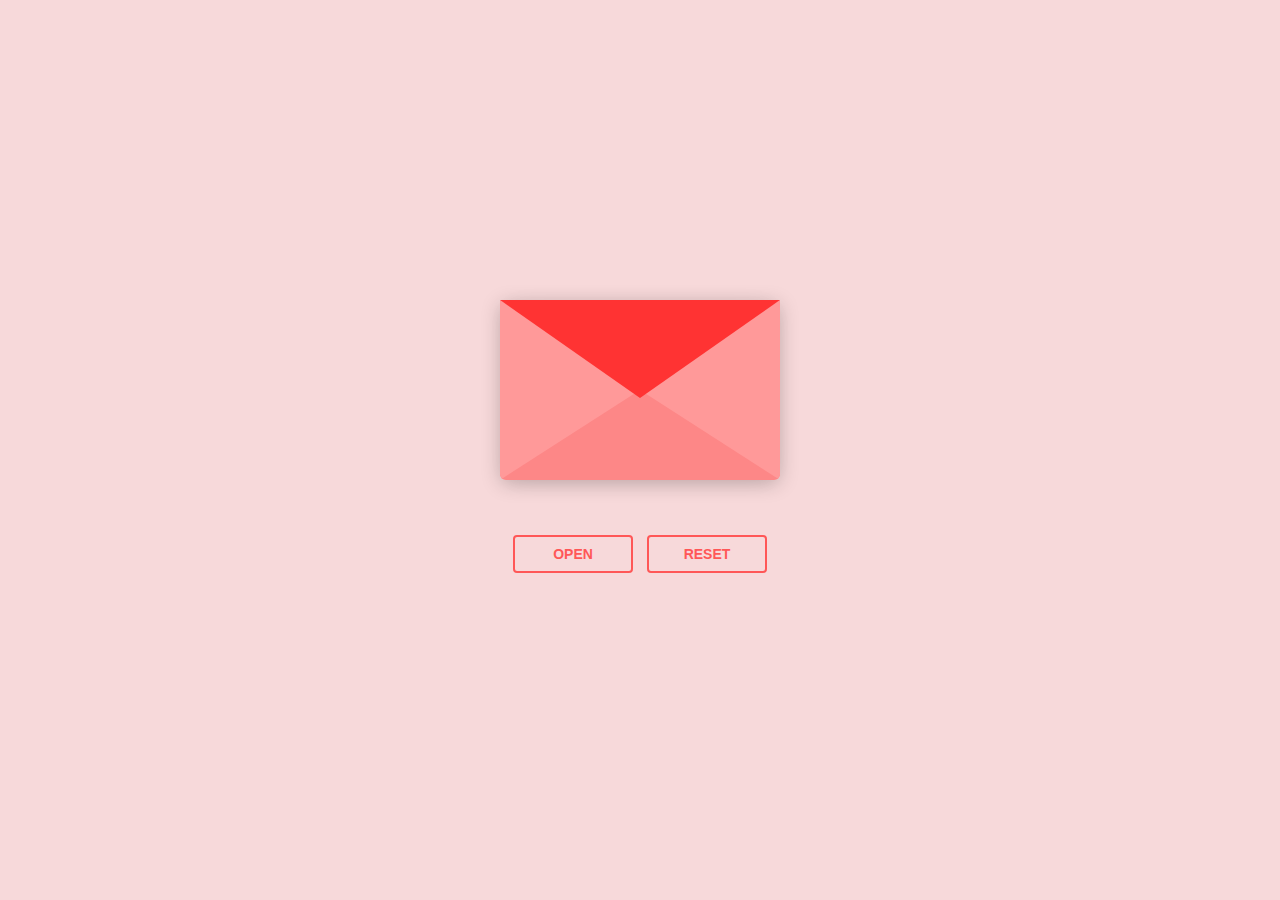
<file: index.html>
<!DOCTYPE html>
<html lang="es">
  <head>
    <meta charset="UTF-8" />
    <title>Feliz día del amor!</title>
    <link rel="preconnect" href="https://fonts.googleapis.com" />
    <link rel="preconnect" href="https://fonts.gstatic.com" crossorigin />
    <link
      href="https://fonts.googleapis.com/css2?family=Dancing+Script:wght@400..700&display=swap"
      rel="stylesheet"
    />
    <link rel="stylesheet" href="./style.css" />
  </head>
  <body>
    <div class="envlope-wrapper">
      <div id="envelope" class="close">
        <div class="front flap"></div>
        <div class="front pocket"></div>
        <div class="letter">
          <div class="words line1"></div>
          <div class="words line2"></div>
          <div class="words line3"></div>
          <div class="words line4"></div>
        </div>
        <div class="hearts">
          <div class="heart a1"></div>
          <div class="heart a2"></div>
          <div class="heart a3"></div>
        </div>
      </div>
    </div>
    <div class="reset">
      <button id="open">Open</button>
      <button id="reset">Reset</button>
    </div>

    <script src="https://cdnjs.cloudflare.com/ajax/libs/jquery/3.5.1/jquery.min.js"></script>
    <script src="./script.js"></script>
  </body>
</html>
</file>
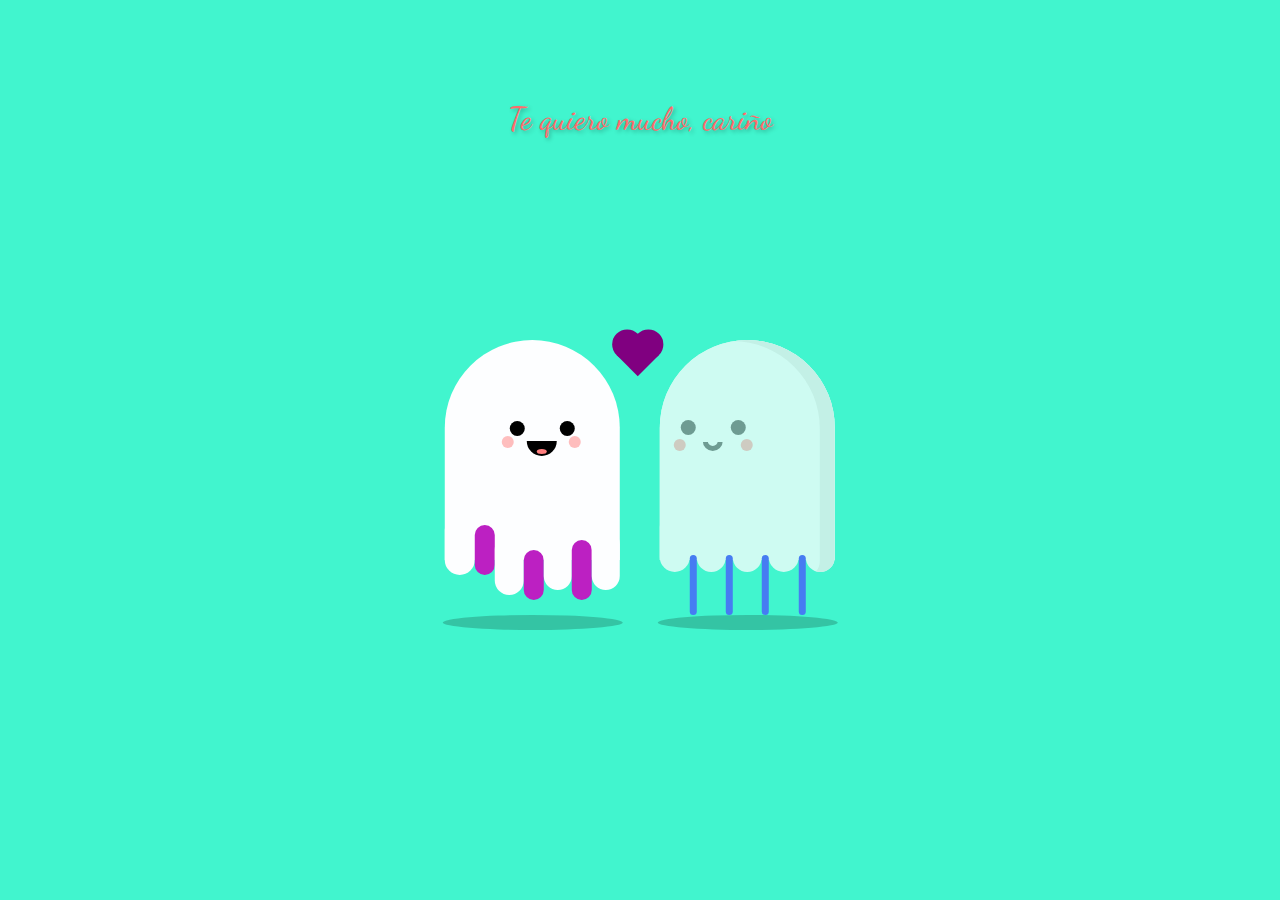
<file: ghostslove/index.html>
<!DOCTYPE html>
<html lang="en">
  <head>
    <meta charset="UTF-8" />
    <title>Ghosts Love</title>
    <link rel="stylesheet" href="./style.css" />
    <link rel="preconnect" href="https://fonts.googleapis.com" />
    <link rel="preconnect" href="https://fonts.gstatic.com" crossorigin />
    <link
      href="https://fonts.googleapis.com/css2?family=Dancing+Script:wght@400..700&display=swap"
      rel="stylesheet"
    />
  </head>
  <body>
    <h1 style="text-align: center">Te quiero mucho, cariño</h1>
    <div class="container">
      <div class="egg">
        <ul>
          <li></li>
          <li></li>
          <li></li>
          <li></li>
          <li></li>
          <li></li>
          <li></li>
          <div class="face">
            <div class="eyes"></div>
            <div class="smile"></div>
            <div class="cheeks"></div>
            <div class="shine"></div>
          </div>
        </ul>
      </div>
      <div class="shadow" id="egg-shadow"></div>
      <div class="heart">
        <div class="light"></div>
      </div>
      <div class="ghost">
        <ul>
          <li></li>
          <li></li>
          <li></li>
          <li></li>
          <li></li>
          <li></li>
          <li></li>
          <li></li>
          <li></li>
        </ul>
        <div class="face">
          <div class="eyes"></div>
          <div class="smile"></div>
          <div class="cheeks"></div>
        </div>
      </div>
      <div class="shadow" id="ghost-shadow"></div>
    </div>
  </body>
</html>
</file>
<file: style.css>
#envelope {
  margin: 150px;
  position: relative;
  width: 280px;
  height: 180px;
  border-bottom-left-radius: 6px;
  border-bottom-right-radius: 6px;
  margin-left: auto;
  margin-right: auto;
  top: 150px;
  background-color: #f9c5c8;
  box-shadow: 0 4px 20px rgba(0, 0, 0, 0.2);
}

.front {
  position: absolute;
  width: 0;
  height: 0;
  z-index: 3;
}

.flap {
  border-left: 140px solid transparent;
  border-right: 140px solid transparent;
  border-bottom: 82px solid transparent;
  /* a little smaller */
  border-top: 98px solid #ff3333;
  /* a little larger */
  transform-origin: top;
  pointer-events: none;
}

.pocket {
  border-left: 140px solid #ff9999;
  border-right: 140px solid #ff9999;
  border-bottom: 90px solid #fd8787;
  border-top: 90px solid transparent;
  border-bottom-left-radius: 6px;
  border-bottom-right-radius: 6px;
}

.letter {
  position: relative;
  background-color: #000;
  width: 90%;
  margin-left: auto;
  margin-right: auto;
  height: 90%;
  top: 5%;
  border-radius: 6px;
  box-shadow: 0 2px 26px rgba(0, 0, 0, 0.12);
  font-family: "Dancing Script", cursive;
  font-optical-sizing: auto;
  font-weight: 400;
  font-style: normal;
  font-size: 20px;
  color: #fff;
}

.letter:after {
  content: "";
  position: absolute;
  top: 0;
  bottom: 0;
  left: 0;
  right: 0;
  background-image: linear-gradient(180deg, rgba(255, 255, 255, 0) 25%, rgba(239, 215, 239, 0.7) 55%, #eed7ef 100%);
}

.words {
  position: absolute;
  left: 10%;
  width: 80%;
  height: 14%;
  background-color: #201e1e;
}

.words.line1 {
  top: 5%;
  width: 20%;
  height: 7%;
}

.words.line2 {
  top: 22%;
}

.words.line3 {
  top: 40%;
}

.words.line4 {
  top: 60%;
}

.open .flap {
  transform: rotateX(180deg);
  transition: transform 0.4s ease, z-index 0.6s;
  z-index: 1;
}

.close .flap {
  transform: rotateX(0deg);
  transition: transform 0.4s 0.6s ease, z-index 1s;
  z-index: 5;
}

.close .letter {
  transform: translateY(0px);
  transition: transform 0.4s ease, z-index 1s;
  z-index: 1;
}

.open .letter {
  transform: translateY(-60px);
  transition: transform 0.4s 0.6s ease, z-index 0.6s;
  z-index: 2;
}

.hearts {
  position: absolute;
  top: 90px;
  left: 0;
  right: 0;
  z-index: 2;
}

.heart {
  position: absolute;
  bottom: 0;
  right: 10%;
  pointer-events: none;
}

.heart:before,
.heart:after {
  position: absolute;
  content: "";
  left: 50px;
  top: 0;
  width: 50px;
  height: 80px;
  background:#800080;
  border-radius: 50px 50px 0 0;
  transform: rotate(-45deg);
  transform-origin: 0 100%;
  pointer-events: none;
}

.heart:after {
  left: 0;
  transform: rotate(45deg);
  transform-origin: 100% 100%;
}

.close .heart {
  opacity: 0;
  -webkit-animation: none;
          animation: none;
}

.a1 {
  left: 20%;
  transform: scale(0.6);
  opacity: 1;
  -webkit-animation: slideUp 4s linear 1, sideSway 2s ease-in-out 4 alternate;
  -moz-animation: slideUp 4s linear 1, sideSway 2s ease-in-out 4 alternate;
  -webkit-animation-fill-mode: forwards;
          animation-fill-mode: forwards;
  -webkit-animation-delay: 0.7s;
          animation-delay: 0.7s;
}

.a2 {
  left: 55%;
  transform: scale(1);
  opacity: 1;
  -webkit-animation: slideUp 5s linear 1, sideSway 4s ease-in-out 2 alternate;
  -moz-animation: slideUp 5s linear 1, sideSway 4s ease-in-out 2 alternate;
  -webkit-animation-fill-mode: forwards;
          animation-fill-mode: forwards;
  -webkit-animation-delay: 0.7s;
          animation-delay: 0.7s;
}

.a3 {
  left: 10%;
  transform: scale(0.8);
  opacity: 1;
  -webkit-animation: slideUp 7s linear 1, sideSway 2s ease-in-out 6 alternate;
  -moz-animation: slideUp 7s linear 1, sideSway 2s ease-in-out 6 alternate;
  -webkit-animation-fill-mode: forwards;
          animation-fill-mode: forwards;
  -webkit-animation-delay: 0.7s;
          animation-delay: 0.7s;
}

@-webkit-keyframes slideUp {
  0% {
    top: 0;
  }
  100% {
    top: -600px;
  }
}
@keyframes slideUp {
  0% {
    top: 0;
  }
  100% {
    top: -600px;
  }
}
@-webkit-keyframes sideSway {
  0% {
    margin-left: 0px;
  }
  100% {
    margin-left: 50px;
  }
}
@keyframes sideSway {
  0% {
    margin-left: 0px;
  }
  100% {
    margin-left: 50px;
  }
}
body {
  background-color: #f7d9da;
}

.envlope-wrapper {
  height: 380px;
}

.reset {
  text-align: center;
}

.reset button {
  font-weight: 800;
  font-style: normal;
  transition: all 0.1s linear;
  -webkit-appearance: none;
  background-color: transparent;
  border: solid 2px #ff5757;
  border-radius: 4px;
  color: #ff5757;
  display: inline-block;
  font-size: 14px;
  text-transform: uppercase;
  margin: 5px;
  padding: 10px;
  line-height: 1em;
  text-decoration: none;
  min-width: 120px;
  cursor: pointer;
}

.reset button:hover {
  background-color: #fc9d9d;
  color: #a10000;
}
</file>
<file: ghostslove/style.css>
body {
  background: #41f5ce;
  font-family: 'Arial', sans-serif;

}
h1 {
  text-align: center;
  font-size: 2em;
  font-family: "Dancing Script", cursive;
  font-optical-sizing: auto;
  font-weight: 400;
  font-style: normal;
  color: #ff6b6b; 
  margin-top: 100px;
  text-shadow: 2px 2px 4px rgba(0, 0, 0, 0.3); 
  animation: pulse 1.5s infinite alternate;
}

@keyframes pulse {
  0% {
    transform: scale(1);
  }
  100% {
    transform: scale(1.1);
  }
}


.container {
  position: absolute;
  white-space: nowrap;
  left: 50%;
  top: 50%;
  transform: translate(-50%, -50%);
}

ul {
  margin: 0;
  padding: 0;
}
ul li {
  list-style: none;
}

.egg {
  width: 175px;
  height: 220px;
  border-radius: 100px 100px 0px 0px;
  background: #fdfeff;
  position: relative;
  display: inline-block;
  animation: floating 5s ease-out infinite;
  left: -5%;
}
.egg .face {
  width: 130px;
  height: 130px;
  position: absolute;
  margin: 15% 15%;
  border-radius: 100%;
}
.egg .face .eyes {
  width: 15px;
  height: 15px;
  background: #000;
  border-radius: 100%;
  position: relative;
  top: 55px;
  left: 38px;
  animation: blink 3s infinite 2s;
}
.egg .face .eyes::after {
  content: "";
  width: 15px;
  height: 15px;
  position: absolute;
  background: #000;
  border-radius: 100%;
  left: 50px;
}
.egg .face .smile {
  position: relative;
  border-bottom-left-radius: 90px;
  border-bottom-right-radius: 90px;
  width: 30px;
  height: 15px;
  background: #000;
  left: 55px;
  top: 60px;
}
.egg .face .smile::after {
  content: "";
  position: absolute;
  width: 10px;
  height: 5px;
  background: #ff7e7e;
  border-radius: 100%;
  left: 10px;
  top: 8px;
}
.egg .face .cheeks {
  position: relative;
  width: 12px;
  height: 12px;
  background: #ff7e7e;
  border-radius: 100%;
  opacity: 0.5;
  top: 40px;
  left: 30px;
}
.egg .face .cheeks::after {
  content: "";
  position: absolute;
  width: 12px;
  height: 12px;
  background: #ff7e7e;
  border-radius: 100%;
  left: 67px;
}
.egg .face .shine {
  position: relative;
  width: 8px;
  height: 20px;
  background: #fdfeff;
  border-radius: 200px;
  top: -10px;
  left: 12px;
  transform: rotate(20deg);
}
.egg .face .shine::after {
  position: absolute;
  content: "";
  width: 8px;
  height: 8px;
  background: #fdfeff;
  border-radius: 200px;
  top: -15px;
  left: 6px;
}
.egg ul {
  display: flex;
}
.egg li {
  position: relative;
  border-radius: 200px;
}
.egg li:nth-child(odd) {
  background: #fdfeff;
}
.egg li:nth-child(even) {
  background: #bc20c2;
}
.egg li:nth-child(1) {
  width: 30px;
  height: 60px;
  top: 175px;
  animation: anim1 1.5s ease-out infinite;
}
.egg li:nth-child(2) {
  width: 20px;
  height: 50px;
  top: 185px;
  animation: anim2 3s ease-out infinite;
}
.egg li:nth-child(3) {
  width: 28.5px;
  height: 60px;
  top: 195px;
  animation: anim3 1s ease-in-out infinite;
}
.egg li:nth-child(4) {
  width: 20px;
  height: 50px;
  top: 210px;
  animation: anim4 2.2s ease-out infinite;
}
.egg li:nth-child(5) {
  width: 28.5px;
  height: 60px;
  top: 190px;
  animation: anim3 1.5s ease-out infinite;
}
.egg li:nth-child(6) {
  width: 20px;
  height: 60px;
  top: 200px;
  animation: anim2 4s ease-out infinite;
}
.egg li:nth-child(7) {
  width: 28.5px;
  height: 60px;
  top: 190px;
  animation: anim1 1.5s ease-out infinite;
}

.ghost {
  width: 175px;
  height: 220px;
  border-radius: 100px 100px 0px 0px;
  background: #fdfeff;
  position: relative;
  display: inline-block;
  animation: floating 2s ease-out infinite;
  opacity: 0.75;
  left: 5%;
}
.ghost::before, .ghost.heart::after {
  content: "";
  width: 175px;
  height: 220px;
  border-radius: 100px 100px 0px 0px;
  background: #fdfeff;
  position: relative;
  display: inline-block;
  position: absolute;
  box-shadow: inset -15px 1px 0px #efefef;
}
.ghost .face {
  width: 130px;
  height: 130px;
  background: transparent;
  position: absolute;
  margin: -20% 10%;
  border-radius: 100%;
}
.ghost .face .eyes {
  opacity: 0.5;
  width: 15px;
  height: 15px;
  background: #000;
  border-radius: 100%;
  position: relative;
  top: 55px;
  left: 3px;
  animation: blink 5s infinite;
}
.ghost .face .eyes::after {
  content: "";
  width: 15px;
  height: 15px;
  position: absolute;
  background: #000;
  border-radius: 100%;
  left: 50px;
}
.ghost .face .smile {
  position: relative;
  opacity: 0.5;
  border-bottom-left-radius: 50px;
  border-bottom-right-radius: 50px;
  width: 10px;
  height: 6px;
  background: transparent;
  border: 5px solid #000;
  left: 25px;
  top: 55px;
}
.ghost .face .smile::before, .ghost .face .smile.heart::after {
  background: #fdfeff;
  width: 30px;
  height: 7px;
  content: "";
  position: absolute;
  left: -10px;
  top: -5.5px;
}
.ghost .face .cheeks {
  position: relative;
  width: 12px;
  height: 12px;
  background: #ff7e7e;
  border-radius: 100%;
  opacity: 0.5;
  top: 43px;
  left: -4px;
}
.ghost .face .cheeks::after {
  content: "";
  position: absolute;
  width: 12px;
  height: 12px;
  background: #ff7e7e;
  border-radius: 100%;
  left: 67px;
}
.ghost ul {
  display: flex;
}
.ghost li {
  position: relative;
  border-radius: 200px;
  height: 60px;
}
.ghost li:nth-child(odd) {
  background: #fdfeff;
  width: 30px;
  top: 172px;
  z-index: -1;
}
.ghost li:nth-child(even) {
  background: #4854fe;
  width: 7px;
  top: 215px;
}
.ghost li:nth-child(1) {
  animation: ghostani 3s ease-out infinite;
}
.ghost li:nth-child(3) {
  animation: ghostani 3s ease-out infinite 0.5s;
}
.ghost li:nth-child(5) {
  animation: ghostani 3s ease-out infinite 1s;
}
.ghost li:nth-child(7) {
  animation: ghostani 3s ease-out infinite 1.5s;
}
.ghost li:nth-child(9) {
  box-shadow: inset -15px 4px #efefef;
  animation: ghostani 3s ease-out infinite 2s;
}

.heart, .heart::after {
  position: absolute;
  display: inline-block;
  width: 30px;
  height: 30px;
  background: #800080;
  left: 45%;
  transform: rotate(45deg);
  animation: beat 0.7s linear infinite;
}
.heart::before, .heart::after {
  position: absolute;
  content: "";
  width: 30px;
  height: 30px;
  background: #800080;
  border-radius: 100%;
  top: -50%;
  animation: beat 0.7s linear infinite;
}
.heart::after {
  top: 0%;
  left: -50%;
}
.heart .light, .heart::after .light {
  width: 5px;
  height: 12px;
  background: white;
  position: absolute;
  border-radius: 200px;
  z-index: 3;
  left: -11px;
  top: 13px;
  transform: rotate(-10deg);
  animation: lightshift 0.7s linear infinite;
}
.heart .light::after, .heart::after .light::after {
  content: "";
  position: absolute;
  z-index: 3;
  width: 5px;
  height: 5px;
  background: white;
  border-radius: 200px;
  top: -5px;
  left: 1.5px;
}

.shadow {
  position: absolute;
  opacity: 0.2;
  width: 180px;
  height: 15px;
  background: #000;
  top: 275px;
  border-radius: 100%;
}

.shadow#egg-shadow {
  left: -20px;
  animation: shadow-ani 5s ease-out infinite;
}

.shadow#ghost-shadow {
  left: 195px;
  transform-origin: center;
  animation: shadow-ani 2s ease-out infinite;
}

@keyframes shadow-ani {
  50% {
    width: 170px;
    height: 10px;
  }
}
@keyframes blink {
  0% {
    transform: scaleY(1);
  }
  18% {
    transform: scaleY(1);
  }
  20% {
    transform: scaleY(0);
  }
  25% {
    transform: scaleY(1);
  }
  38% {
    transform: scaleY(1);
  }
  40% {
    transform: scaleY(0);
  }
  45% {
    transform: scaleY(1);
  }
  80% {
    transform: scaleY(1);
  }
}
@keyframes beat {
  20%, 40% {
    height: 40px;
    width: 40px;
  }
}
@keyframes lightshift {
  20%, 40% {
    left: -15px;
  }
}
@keyframes floating {
  0% {
    top: 0;
  }
  50% {
    top: -10px;
  }
  100% {
    top: 0;
  }
}
@keyframes anim1 {
  50% {
    top: 180px;
  }
}
@keyframes anim2 {
  50% {
    top: 178px;
  }
}
@keyframes anim3 {
  50% {
    top: 205px;
  }
}
@keyframes anim4 {
  50% {
    top: 205px;
  }
}
@keyframes ghostani {
  50% {
    top: 180px;
  }
}
</file>
